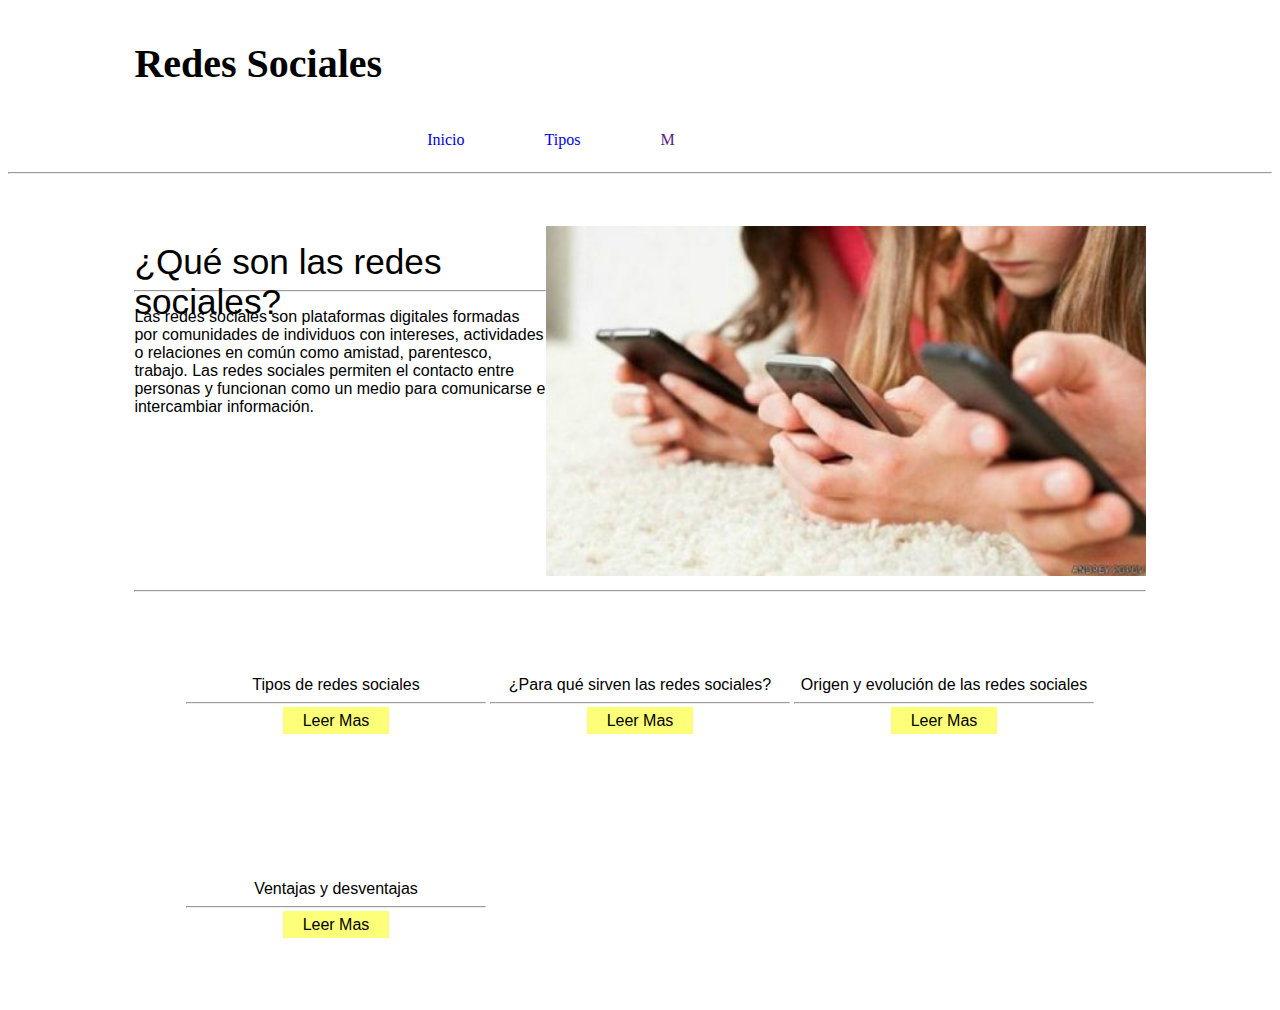
<file: Proyecto2/index.html>
<!DOCTYPE html>
<html lang="en">
 
<head>
  
  <meta charset="UTF-8">
  <meta name="viewport" content="width=device-width, initial-scale=1.0">
  <link rel="stylesheet" href="../Proyecto2/css/style.css">
  <title>Proyecto 2</title>
</head>
<body>
    <body>
        <div id="encabezado">
        <p><b>Redes Sociales </b></p>
        </div>
         <div id="menu">  
                <nav>   
                            
                <ul> 
                <li><a href="index.html" title="Pagina principal">Inicio</a> </li>
                <li><a href="tipos.html" title="Descripcion del negocio">Tipos</a> </li>
                <li><a href="" title="Descripcion del negocio">M</a>
                    <ul>
                        <li><a href="Para.html" title="Catalogo">Para qué sirven </a> </li>
                        <li><a href="origen.html" title="Fotos">Origen y evolución</a> </li>
                        <li><a href="ventajas.html" title="Nuestros datos">Ventajas y desventajas</a> </li>
                   </ul>
                   
               </li>
              
             </ul>
            </nav> 
             <hr> 
        </div>

            <div id="datos">
                <p><br clear="left">
                    <img src="../Proyecto2/img/adolescentes.jpg"width="600" height="350" align="right"><p>
                      
                        <div id="encabezado1">
                            ¿Qué son las redes sociales?</p> 
                        </div> 
                        <hr>
        
                    <p> Las redes sociales son plataformas digitales formadas por comunidades de individuos con intereses, actividades o relaciones en común como amistad, parentesco, trabajo. Las redes sociales permiten el contacto entre personas y funcionan como un medio para comunicarse e intercambiar información.​</p>
                   
        
                    <div style="text-align:center;">
                        
                        <table id="tabla">
                        <table  style="margin: 0 auto;">
                            <hr>
                            <tr>
                                <td>Tipos de redes sociales<hr><a class="fcc-btn" href="tipos.html">Leer Mas</a>  </td>
                            
                                <td>¿Para qué sirven las redes sociales?<hr><a class="fcc-btn" href="Para.html">Leer Mas</a>  </td>
                            
                                <td>Origen y evolución de las redes sociales<hr><a class="fcc-btn" href="origen.html">Leer Mas</a>  </td>
                            </tr>
                              <tr>
                                <td>Ventajas y desventajas<hr><a class="fcc-btn" href="ventajas.html">Leer Mas</a>  </td>
                              </tr>     
                        </table>
                    </table>
                         </div>
          
       
      </body>
      </html>
</file>
<file: Proyecto2/css/style.css>
#encabezado { 
    
    height: 60px;
    width: 80%;
    margin: auto;
    text-align: left;
    font-size: 250%;
    background-repeat: no-repeat;
    background-size: 50px 50px;
}
#encabezado1{
    height: 40px;
    width: 100%;
    margin: auto;
   
    font-size: 220%;
}

nav ul {
    list-style-type: none;  
    padding: 0;
    margin-left: auto;
    height: 40px;
    width: 70%;
   
}
nav li{
    line-height: 3rem;
}
nav ul  ul{
    display: none;
}
nav ul> li{
    float: left;
}
nav a {
    color: rgb(10, 10, 10)59, 54, 54);
    display: block;
    padding: 0 2.5em;
    text-decoration: none;
    transition: .30s;

}
nav a:hover{
    background: rgba(0,0,0,.5) ;
}
nav li:hover ul{
display: block;
}
#datos {
    width: 80%;
    font-size: 50%;
    height: 800px;
    margin: auto;
  
    padding: 10px;
    font-family: 'segoe UI', Arial, Helvetica, sans-serif;
    font-size: 100%;
}
#datos2{
    width: 80%;
        font-size: 50%;
        height: 450px;
        margin: auto;
        padding: 10px;
        font-family: 'segoe UI', Arial, Helvetica, sans-serif;
        font-size: 100%;
    
}
#datos3{
    width: 80%;
        font-size: 50%;
        height: 450px;
        margin: auto;
        padding: 10px;
        font-family: 'segoe UI', Arial, Helvetica, sans-serif;
        font-size: 100%;
    
}  

#tabla{
    
    height: 150px;
    width: 200%;
    margin: auto;
   font-size: 220%;
    width: 30%;
    text-align: center;
}
td {
    width: 300px; /*Aquí va el ancho de la Celda*/
    height: 200px; /*Aquí el Alto*/
    }
    .fcc-btn {
        background-color: #fdff79;
        color: black;
        padding: 5px 20px;
        text-decoration: none;
      }

#cuerpo{
    width: 80%;
    font-size: 50%;
    height: 600px;
    margin: auto;
  
    padding: 10px;
    font-family: 'segoe UI', Arial, Helvetica, sans-serif;
    font-size: 100%;
}   
#cuerpo1{
    width: 100%;
    font-size: 50%;
    height: 450px;
    margin: auto;
    background-color: #111d57;
    padding: 10px;
    font-family: 'segoe UI', Arial, Helvetica, sans-serif;
    font-size: 100%;
}   
#cuerpo2{
    width: 70%;
    font-size: 50%;
    height: 450px;
  
    text-align:left;
    background-color: #111d57;
    padding: 10px;
    font-family: 'segoe UI', Arial, Helvetica, sans-serif;
    font-size: 100%;
}
</file>
